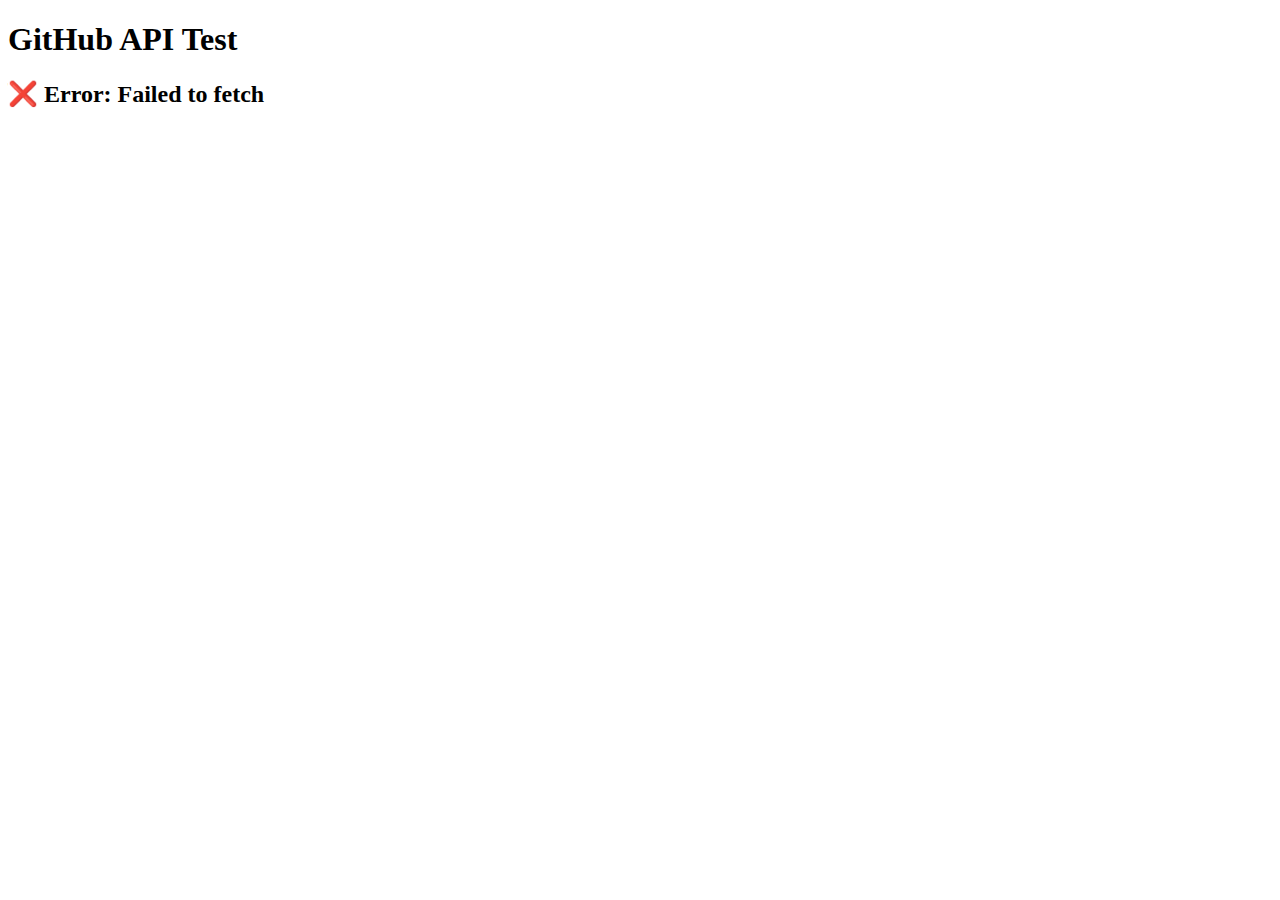
<file: test-github-api.html>
<!DOCTYPE html>
<html>
<head>
    <title>GitHub API Test</title>
</head>
<body>
    <h1>GitHub API Test</h1>
    <div id="result">Testing...</div>
    
    <script>
        async function testGitHubAPI() {
            const resultDiv = document.getElementById('result');
            
            try {
                // Test with a public repository first
                const response = await fetch('https://api.github.com/repos/microsoft/vscode/commits?per_page=1');
                const commits = await response.json();
                
                if (commits && commits.length > 0) {
                    const lastCommitDate = new Date(commits[0].commit.author.date);
                    resultDiv.innerHTML = `
                        <h2>✅ GitHub API Working!</h2>
                        <p>Last commit from Microsoft VSCode:</p>
                        <p><strong>${lastCommitDate.toLocaleDateString('en-US', {
                            weekday: 'long',
                            year: 'numeric',
                            month: 'long',
                            day: 'numeric'
                        })}</strong></p>
                    `;
                } else {
                    resultDiv.innerHTML = '<h2>❌ No commits found</h2>';
                }
            } catch (error) {
                resultDiv.innerHTML = `<h2>❌ Error: ${error.message}</h2>`;
            }
        }
        
        testGitHubAPI();
    </script>
</body>
</html>
</file>
